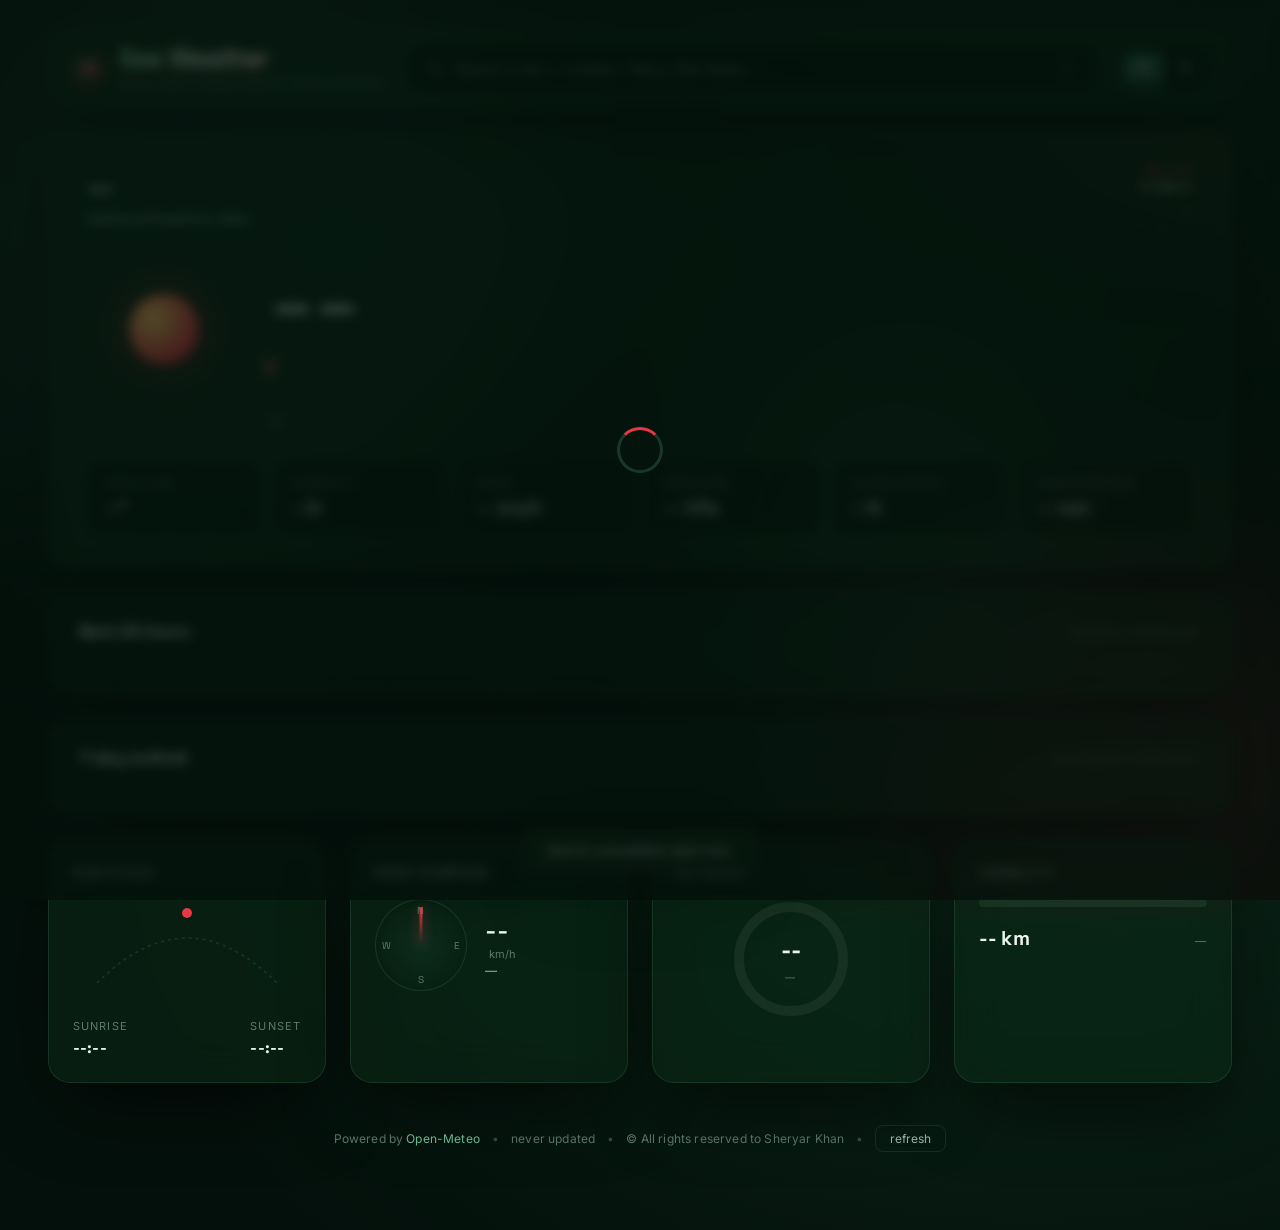
<file: index.html>
<!DOCTYPE html>
<html lang="en">
<head>
  <meta charset="UTF-8" />
  <meta name="viewport" content="width=device-width, initial-scale=1.0" />
  <meta name="description" content="Real-time weather updates with a premium, modern interface." />
  <title>See Weather</title>
  <link rel="preconnect" href="https://fonts.googleapis.com" />
  <link rel="preconnect" href="https://fonts.gstatic.com" crossorigin />
  <link href="https://fonts.googleapis.com/css2?family=Inter:wght@300;400;500;600;700;800&family=Space+Grotesk:wght@400;500;600;700&display=swap" rel="stylesheet" />
  <link rel="stylesheet" href="styles.css" />
  <link rel="icon" href="data:image/svg+xml,<svg xmlns='http://www.w3.org/2000/svg' viewBox='0 0 100 100'><circle cx='50' cy='50' r='45' fill='%230d2818'/><path d='M50 20a18 18 0 0 1 18 18 14 14 0 0 1-2 28H32a14 14 0 0 1-2-28 18 18 0 0 1 20-18z' fill='%23e63946'/></svg>" />
</head>
<body>
  <div class="aurora">
    <span class="aurora__blob aurora__blob--green"></span>
    <span class="aurora__blob aurora__blob--red"></span>
    <span class="aurora__blob aurora__blob--teal"></span>
  </div>
  <div class="grain"></div>

  <div class="app">
    <header class="topbar">
      <div class="brand">
        <div class="brand__mark" aria-hidden="true">
          <svg viewBox="0 0 32 32" width="34" height="34">
            <defs>
              <linearGradient id="g" x1="0" y1="0" x2="1" y2="1">
                <stop offset="0" stop-color="#2d6a4f"/>
                <stop offset="1" stop-color="#e63946"/>
              </linearGradient>
            </defs>
            <circle cx="16" cy="16" r="15" fill="none" stroke="url(#g)" stroke-width="1.5"/>
            <path d="M16 7a6 6 0 0 1 6 6 4.5 4.5 0 0 1-1 9H11a4.5 4.5 0 0 1-1-9 6 6 0 0 1 6-6z" fill="url(#g)"/>
          </svg>
        </div>
        <div class="brand__text">
          <h1>See Weather</h1>
          <span>real-time atmospheric intelligence</span>
        </div>
      </div>

      <div class="search">
        <svg class="search__icon" viewBox="0 0 24 24" width="18" height="18" aria-hidden="true">
          <circle cx="11" cy="11" r="7" fill="none" stroke="currentColor" stroke-width="1.8"/>
          <path d="M21 21l-4.3-4.3" stroke="currentColor" stroke-width="1.8" stroke-linecap="round" fill="none"/>
        </svg>
        <input id="search-input" type="text" placeholder="Search a city — London, Tokyo, São Paulo…" autocomplete="off" spellcheck="false" />
        <ul id="search-results" class="search__results" role="listbox" hidden></ul>
        <kbd>⏎</kbd>
      </div>

      <div class="unit-toggle" role="group" aria-label="Temperature unit">
        <button id="unit-c" class="is-active" aria-pressed="true">°C</button>
        <button id="unit-f" aria-pressed="false">°F</button>
      </div>
    </header>

    <main class="content">
      <section class="hero glass" id="hero">
        <div class="hero__meta">
          <div class="hero__location">
            <h2 id="city-name">—</h2>
            <p id="city-region">loading atmospheric data…</p>
          </div>
          <div class="hero__time">
            <span id="local-time">--:--</span>
            <small id="local-date">—</small>
          </div>
        </div>

        <div class="hero__stage">
          <div class="hero__icon" id="hero-icon">
            <div class="weather-glyph" data-w="0"></div>
          </div>
          <div class="hero__temp">
            <span id="hero-temp">--</span><sup>°</sup>
            <p id="hero-condition">—</p>
          </div>
        </div>

        <div class="hero__stats">
          <div class="stat"><span>Feels like</span><strong id="stat-feels">--°</strong></div>
          <div class="stat"><span>Humidity</span><strong id="stat-humidity">--%</strong></div>
          <div class="stat"><span>Wind</span><strong id="stat-wind">-- km/h</strong></div>
          <div class="stat"><span>Pressure</span><strong id="stat-pressure">-- hPa</strong></div>
          <div class="stat"><span>Cloud cover</span><strong id="stat-cloud">--%</strong></div>
          <div class="stat"><span>Precipitation</span><strong id="stat-precip">-- mm</strong></div>
        </div>

        <div class="hero__pulse" aria-hidden="true">
          <span class="dot"></span> LIVE
        </div>
      </section>

      <section class="panel glass">
        <header class="panel__head">
          <h3>Next 24 hours</h3>
          <span class="panel__hint">hourly forecast</span>
        </header>
        <div class="hourly" id="hourly-track"></div>
      </section>

      <section class="panel glass">
        <header class="panel__head">
          <h3>7-day outlook</h3>
          <span class="panel__hint">extended forecast</span>
        </header>
        <div class="daily" id="daily-list"></div>
      </section>

      <section class="grid">
        <article class="card glass card--sun">
          <h4>Sun cycle</h4>
          <div class="sun-arc">
            <svg viewBox="0 0 200 90" width="100%" height="90" aria-hidden="true">
              <path d="M10 80 Q100 -10 190 80" fill="none" stroke="rgba(45,106,79,0.35)" stroke-width="1.5" stroke-dasharray="3 4"/>
              <circle id="sun-dot" cx="100" cy="10" r="5" fill="#e63946"/>
            </svg>
          </div>
          <div class="sun-times">
            <div><small>Sunrise</small><strong id="sun-rise">--:--</strong></div>
            <div><small>Sunset</small><strong id="sun-set">--:--</strong></div>
          </div>
        </article>

        <article class="card glass card--wind">
          <h4>Wind compass</h4>
          <div class="compass">
            <div class="compass__rose">
              <span class="n">N</span><span class="e">E</span><span class="s">S</span><span class="w">W</span>
              <div class="compass__needle" id="wind-needle"></div>
            </div>
            <div class="compass__data">
              <strong id="wind-speed">--</strong><small>km/h</small>
              <p id="wind-dir">—</p>
            </div>
          </div>
        </article>

        <article class="card glass card--uv">
          <h4>UV index</h4>
          <div class="uv-ring">
            <svg viewBox="0 0 120 120" width="120" height="120" aria-hidden="true">
              <circle cx="60" cy="60" r="52" fill="none" stroke="rgba(255,255,255,0.06)" stroke-width="10"/>
              <circle id="uv-arc" cx="60" cy="60" r="52" fill="none" stroke="#e63946" stroke-width="10" stroke-linecap="round" stroke-dasharray="327" stroke-dashoffset="327" transform="rotate(-90 60 60)"/>
            </svg>
            <div class="uv-value"><strong id="uv-num">--</strong><small id="uv-label">—</small></div>
          </div>
        </article>

        <article class="card glass card--vis">
          <h4>Visibility</h4>
          <div class="vis-bar"><div class="vis-fill" id="vis-fill"></div></div>
          <div class="vis-meta">
            <strong id="vis-value">-- km</strong>
            <small id="vis-label">—</small>
          </div>
        </article>
      </section>
    </main>

    <footer class="foot">
      <span>Powered by <a href="https://open-meteo.com" target="_blank" rel="noopener">Open-Meteo</a></span>
      <span class="foot__sep">•</span>
      <span id="last-updated">never updated</span>
      <span class="foot__sep">•</span>
      <span>© All rights reserved to Sheryar Khan</span>
      <span class="foot__sep">•</span>
      <button id="refresh-btn" class="foot__refresh">refresh</button>
    </footer>
  </div>

  <div class="toast" id="toast" hidden></div>
  <div class="loader" id="loader" hidden><span></span></div>

  <script src="script.js"></script>
</body>
</html>
</file>
<file: styles.css>
:root {
  --bg-0: #04100b;
  --bg-1: #061a11;
  --bg-2: #0a2417;
  --green-900: #0d2818;
  --green-700: #1b4332;
  --green-500: #2d6a4f;
  --green-400: #40916c;
  --green-300: #74c69d;
  --red-600: #c1121f;
  --red-500: #e63946;
  --red-400: #f25c5c;
  --ink: #eaf3ee;
  --ink-dim: #9fb8ac;
  --ink-faint: #5e7a6c;
  --glass: rgba(13, 40, 24, 0.55);
  --glass-brd: rgba(116, 198, 157, 0.14);
  --glass-brd-hot: rgba(230, 57, 70, 0.22);
  --shadow: 0 30px 80px -20px rgba(0, 0, 0, 0.7);
  --radius: 22px;
  --ease: cubic-bezier(0.22, 1, 0.36, 1);
}

* { margin: 0; padding: 0; box-sizing: border-box; }

html, body { height: 100%; }

body {
  font-family: 'Inter', system-ui, sans-serif;
  background: radial-gradient(120% 120% at 80% -10%, var(--bg-2), var(--bg-0) 60%);
  color: var(--ink);
  min-height: 100vh;
  overflow-x: hidden;
  -webkit-font-smoothing: antialiased;
  letter-spacing: 0.01em;
}

/* ---------- Ambient background ---------- */
.aurora { position: fixed; inset: 0; z-index: 0; overflow: hidden; pointer-events: none; }
.aurora__blob {
  position: absolute; border-radius: 50%; filter: blur(90px); opacity: 0.55;
  animation: drift 22s var(--ease) infinite alternate;
}
.aurora__blob--green { width: 50vw; height: 50vw; background: #1b4332; top: -10%; left: -8%; }
.aurora__blob--red   { width: 38vw; height: 38vw; background: #6a1a22; bottom: -12%; right: -6%; animation-delay: -6s; opacity: 0.45; }
.aurora__blob--teal  { width: 30vw; height: 30vw; background: #2d6a4f; top: 40%; left: 55%; animation-delay: -12s; opacity: 0.3; }

@keyframes drift {
  0%   { transform: translate(0,0) scale(1); }
  50%  { transform: translate(6vw, 4vh) scale(1.15); }
  100% { transform: translate(-4vw, -3vh) scale(0.95); }
}

.grain {
  position: fixed; inset: 0; z-index: 1; pointer-events: none; opacity: 0.04;
  background-image: url("data:image/svg+xml,%3Csvg xmlns='http://www.w3.org/2000/svg' width='160' height='160'%3E%3Cfilter id='n'%3E%3CfeTurbulence type='fractalNoise' baseFrequency='0.85' numOctaves='3'/%3E%3C/filter%3E%3Crect width='100%25' height='100%25' filter='url(%23n)'/%3E%3C/svg%3E");
}

/* ---------- Layout ---------- */
.app {
  position: relative; z-index: 2;
  max-width: 1240px; margin: 0 auto; padding: 28px 28px 60px;
  display: flex; flex-direction: column; gap: 24px;
}

.glass {
  background: var(--glass);
  backdrop-filter: blur(22px) saturate(140%);
  -webkit-backdrop-filter: blur(22px) saturate(140%);
  border: 1px solid var(--glass-brd);
  border-radius: var(--radius);
  box-shadow: var(--shadow);
}

/* ---------- Top bar ---------- */
.topbar {
  display: grid; grid-template-columns: auto 1fr auto; align-items: center; gap: 24px;
  padding: 16px 22px;
  background: var(--glass);
  backdrop-filter: blur(22px) saturate(140%);
  -webkit-backdrop-filter: blur(22px) saturate(140%);
  border: 1px solid var(--glass-brd);
  border-radius: var(--radius);
  box-shadow: var(--shadow);
}

.brand { display: flex; align-items: center; gap: 14px; }
.brand__mark { display: grid; place-items: center; filter: drop-shadow(0 4px 12px rgba(230,57,70,0.25)); }
.brand__text h1 {
  font-family: 'Space Grotesk', sans-serif; font-size: 26px; font-weight: 800;
  letter-spacing: -0.03em; line-height: 1;
  background: linear-gradient(135deg, var(--green-300) 0%, var(--ink) 45%, var(--red-400) 100%);
  -webkit-background-clip: text; background-clip: text; color: transparent;
  filter: drop-shadow(0 2px 12px rgba(230,57,70,0.35));
  position: relative;
}
.brand__text h1::after {
  content: ''; position: absolute; inset: 0; border-radius: inherit;
  background: linear-gradient(90deg, transparent 0%, rgba(255,255,255,0.25) 50%, transparent 100%);
  opacity: 0; animation: shimmer 3s linear infinite;
}
@keyframes shimmer { 0%{transform:translateX(-100%);opacity:0;} 20%{opacity:1;} 100%{transform:translateX(100%);opacity:0;} }
.brand__text span { font-size: 11px; color: var(--ink-faint); letter-spacing: 0.12em; text-transform: uppercase; }

.search {
  position: relative; display: flex; align-items: center; gap: 10px;
  background: rgba(4, 16, 11, 0.55); border: 1px solid var(--glass-brd);
  border-radius: 14px; padding: 11px 16px; transition: border-color 0.3s, box-shadow 0.3s;
}
.search:focus-within { border-color: var(--glass-brd-hot); box-shadow: 0 0 0 4px rgba(230,57,70,0.08); }
.search__icon { color: var(--ink-faint); flex-shrink: 0; }
.search input {
  flex: 1; background: none; border: none; outline: none; color: var(--ink);
  font-family: inherit; font-size: 14px; letter-spacing: 0.02em;
}
.search input::placeholder { color: var(--ink-faint); }
.search kbd {
  font-family: 'Space Grotesk', monospace; font-size: 11px; color: var(--ink-faint);
  border: 1px solid var(--glass-brd); border-radius: 6px; padding: 2px 7px;
}
.search__results {
  position: absolute; top: calc(100% + 8px); left: 0; right: 0; z-index: 50;
  list-style: none; padding: 8px; margin: 0;
  background: rgba(6, 26, 17, 0.92); backdrop-filter: blur(20px);
  border: 1px solid var(--glass-brd); border-radius: 14px; box-shadow: var(--shadow);
  max-height: 320px; overflow-y: auto;
}
.search__results li {
  padding: 11px 14px; border-radius: 10px; cursor: pointer; display: flex;
  justify-content: space-between; align-items: baseline; gap: 12px;
  transition: background 0.2s;
}
.search__results li:hover, .search__results li.is-active { background: rgba(45,106,79,0.22); }
.search__results li strong { font-weight: 600; font-size: 14px; }
.search__results li small { color: var(--ink-faint); font-size: 12px; }

.unit-toggle {
  display: flex; background: rgba(4,16,11,0.55); border: 1px solid var(--glass-brd);
  border-radius: 12px; padding: 3px;
}
.unit-toggle button {
  background: none; border: none; cursor: pointer; color: var(--ink-dim);
  font-family: 'Space Grotesk', sans-serif; font-size: 13px; font-weight: 600;
  padding: 7px 14px; border-radius: 9px; transition: all 0.25s var(--ease);
}
.unit-toggle button.is-active { background: linear-gradient(135deg, var(--green-500), var(--green-700)); color: var(--ink); box-shadow: 0 4px 14px rgba(45,106,79,0.35); }

/* ---------- Hero ---------- */
.content { display: flex; flex-direction: column; gap: 24px; }

.hero { position: relative; padding: 34px 38px; overflow: hidden; }
.hero::before {
  content: ''; position: absolute; inset: 0; opacity: 0.5; pointer-events: none;
  background: radial-gradient(60% 80% at 100% 0%, rgba(230,57,70,0.10), transparent 60%),
              radial-gradient(50% 70% at 0% 100%, rgba(45,106,79,0.18), transparent 60%);
}
.hero__meta { display: flex; justify-content: space-between; align-items: flex-start; position: relative; }
.hero__location h2 { font-family: 'Space Grotesk', sans-serif; font-size: 30px; font-weight: 600; letter-spacing: -0.02em; }
.hero__location p { color: var(--ink-dim); font-size: 13px; margin-top: 4px; }
.hero__time { text-align: right; }
.hero__time span { font-family: 'Space Grotesk', sans-serif; font-size: 26px; font-weight: 500; letter-spacing: -0.01em; }
.hero__time small { display: block; color: var(--ink-faint); font-size: 12px; margin-top: 2px; text-transform: capitalize; }

.hero__stage { display: flex; align-items: center; gap: 30px; margin: 26px 0 30px; position: relative; }
.hero__icon { flex-shrink: 0; width: 150px; height: 150px; display: grid; place-items: center; }
.hero__temp { display: flex; flex-direction: column; }
.hero__temp span { font-family: 'Space Grotesk', sans-serif; font-size: 108px; font-weight: 300; line-height: 0.9; letter-spacing: -0.05em; }
.hero__temp sup { font-size: 44px; font-weight: 300; color: var(--red-400); vertical-align: super; margin-left: -6px; }
.hero__temp p { font-size: 17px; color: var(--ink-dim); margin-top: 8px; letter-spacing: 0.04em; }

.hero__stats { display: grid; grid-template-columns: repeat(6, 1fr); gap: 14px; position: relative; }
.stat {
  background: rgba(4,16,11,0.4); border: 1px solid rgba(116,198,157,0.08);
  border-radius: 14px; padding: 14px 16px; transition: transform 0.3s var(--ease), border-color 0.3s;
}
.stat:hover { transform: translateY(-3px); border-color: var(--glass-brd-hot); }
.stat span { display: block; font-size: 11px; color: var(--ink-faint); text-transform: uppercase; letter-spacing: 0.1em; margin-bottom: 6px; }
.stat strong { font-family: 'Space Grotesk', sans-serif; font-size: 18px; font-weight: 500; }

.hero__pulse {
  position: absolute; top: 30px; right: 38px; display: flex; align-items: center; gap: 7px;
  font-family: 'Space Grotesk', monospace; font-size: 11px; letter-spacing: 0.18em; color: var(--red-400);
}
.hero__pulse .dot { width: 7px; height: 7px; border-radius: 50%; background: var(--red-500); box-shadow: 0 0 0 0 rgba(230,57,70,0.6); animation: pulse 2s infinite; }
@keyframes pulse { 0%{box-shadow:0 0 0 0 rgba(230,57,70,0.55);} 70%{box-shadow:0 0 0 10px rgba(230,57,70,0);} 100%{box-shadow:0 0 0 0 rgba(230,57,70,0);} }

/* ---------- Weather glyphs (pure CSS) ---------- */
.weather-glyph { width: 100%; height: 100%; position: relative; }
.weather-glyph::before, .weather-glyph::after { content: ''; position: absolute; }

.weather-glyph[data-w="0"]::before,
.weather-glyph[data-w="1"]::before {
  width: 70px; height: 70px; border-radius: 50%; top: 18%; left: 28%;
  background: radial-gradient(circle at 35% 35%, #ffd36e, #e63946 70%);
  box-shadow: 0 0 60px rgba(230,57,70,0.45); animation: spin 30s linear infinite;
}
.weather-glyph[data-w="1"]::after { width: 90px; height: 36px; border-radius: 40px; bottom: 22%; right: 8%; background: rgba(116,198,157,0.18); box-shadow: 0 0 30px rgba(116,198,157,0.2); }

.weather-glyph[data-w="2"]::before { width: 64px; height: 64px; border-radius: 50%; top: 16%; left: 30%; background: radial-gradient(circle at 35% 35%, #ffd36e, #e63946 70%); box-shadow: 0 0 40px rgba(230,57,70,0.35); }
.weather-glyph[data-w="2"]::after { width: 96px; height: 40px; border-radius: 40px; bottom: 20%; right: 6%; background: rgba(116,198,157,0.28); box-shadow: -20px -12px 0 -6px rgba(116,198,157,0.22), 18px -10px 0 -8px rgba(116,198,157,0.2); }

.weather-glyph[data-w="3"]::before { width: 110px; height: 46px; border-radius: 40px; top: 38%; left: 14%; background: rgba(116,198,157,0.3); box-shadow: -22px -14px 0 -8px rgba(116,198,157,0.25), 24px -12px 0 -10px rgba(116,198,157,0.22); }

.weather-glyph[data-w="rain"]::before { width: 110px; height: 42px; border-radius: 40px; top: 28%; left: 14%; background: rgba(116,198,157,0.3); }
.weather-glyph[data-w="rain"]::after { width: 3px; height: 18px; bottom: 14%; left: 30%; background: linear-gradient(#74c69d, transparent); border-radius: 2px; box-shadow: 22px 2px 0 -1px #74c69d, 44px -2px 0 -1px #74c69d, 66px 3px 0 -1px #74c69d; animation: fall 1.2s linear infinite; }

.weather-glyph[data-w="snow"]::before { width: 110px; height: 42px; border-radius: 40px; top: 28%; left: 14%; background: rgba(116,198,157,0.3); }
.weather-glyph[data-w="snow"]::after { width: 8px; height: 8px; bottom: 16%; left: 32%; background: #eaf3ee; border-radius: 50%; box-shadow: 24px 4px 0 #eaf3ee, 48px -2px 0 #eaf3ee, 70px 5px 0 #eaf3ee; animation: fall 2.4s linear infinite; opacity: 0.85; }

.weather-glyph[data-w="storm"]::before { width: 100px; height: 40px; border-radius: 40px; top: 26%; left: 18%; background: rgba(45,106,79,0.4); }
.weather-glyph[data-w="storm"]::after { width: 0; height: 0; bottom: 12%; left: 44%; border-left: 12px solid transparent; border-right: 12px solid transparent; border-top: 30px solid var(--red-500); filter: drop-shadow(0 0 14px rgba(230,57,70,0.7)); animation: flash 2s ease-in-out infinite; }

.weather-glyph[data-w="fog"]::before { width: 100px; height: 6px; border-radius: 6px; top: 32%; left: 16%; background: rgba(158,184,172,0.4); box-shadow: 0 18px 0 -1px rgba(158,184,172,0.35), 0 36px 0 -2px rgba(158,184,172,0.3), 0 54px 0 -3px rgba(158,184,172,0.25); }

@keyframes spin { to { transform: rotate(360deg); } }
@keyframes fall { 0%{transform:translateY(-6px);opacity:0;} 20%{opacity:1;} 100%{transform:translateY(22px);opacity:0;} }
@keyframes flash { 0%,90%,100%{opacity:1;} 45%{opacity:0.3;} 50%{opacity:1;} }

/* ---------- Panels ---------- */
.panel { padding: 26px 30px; }
.panel__head { display: flex; align-items: baseline; justify-content: space-between; margin-bottom: 20px; }
.panel__head h3 { font-family: 'Space Grotesk', sans-serif; font-size: 17px; font-weight: 600; letter-spacing: -0.01em; }
.panel__hint { font-size: 11px; color: var(--ink-faint); text-transform: uppercase; letter-spacing: 0.14em; }

.hourly { display: flex; gap: 12px; overflow-x: auto; padding-bottom: 6px; scrollbar-width: thin; scrollbar-color: var(--green-700) transparent; }
.hourly::-webkit-scrollbar { height: 6px; }
.hourly::-webkit-scrollbar-thumb { background: var(--green-700); border-radius: 6px; }
.hour {
  flex: 0 0 78px; display: flex; flex-direction: column; align-items: center; gap: 10px;
  padding: 16px 8px; border-radius: 16px; background: rgba(4,16,11,0.35);
  border: 1px solid rgba(116,198,157,0.06); transition: all 0.3s var(--ease);
}
.hour:hover { background: rgba(45,106,79,0.18); border-color: var(--glass-brd-hot); transform: translateY(-4px); }
.hour.is-now { background: linear-gradient(160deg, rgba(45,106,79,0.3), rgba(230,57,70,0.12)); border-color: var(--glass-brd-hot); }
.hour time { font-size: 12px; color: var(--ink-dim); font-family: 'Space Grotesk', monospace; }
.hour .h-icon { width: 34px; height: 34px; }
.hour .h-temp { font-family: 'Space Grotesk', sans-serif; font-size: 15px; font-weight: 600; }
.hour .h-precip { font-size: 10px; color: var(--green-300); height: 12px; }

.daily { display: flex; flex-direction: column; gap: 4px; }
.day {
  display: grid; grid-template-columns: 90px 40px 1fr 70px; align-items: center; gap: 18px;
  padding: 14px 8px; border-radius: 14px; transition: background 0.25s;
}
.day:hover { background: rgba(45,106,79,0.14); }
.day__name { font-size: 14px; font-weight: 500; }
.day__name small { display: block; color: var(--ink-faint); font-size: 11px; font-weight: 400; }
.day__icon { width: 32px; height: 32px; }
.day__bar { position: relative; height: 6px; border-radius: 6px; background: rgba(116,198,157,0.1); overflow: hidden; }
.day__bar span { position: absolute; top: 0; height: 100%; border-radius: 6px; background: linear-gradient(90deg, var(--green-400), #ffd36e 50%, var(--red-500)); }
.day__temps { display: flex; gap: 10px; justify-content: flex-end; font-family: 'Space Grotesk', sans-serif; font-size: 14px; }
.day__temps .max { font-weight: 600; }
.day__temps .min { color: var(--ink-faint); }

/* ---------- Detail grid ---------- */
.grid { display: grid; grid-template-columns: repeat(4, 1fr); gap: 24px; }
.card { padding: 24px; display: flex; flex-direction: column; gap: 18px; }
.card h4 { font-family: 'Space Grotesk', sans-serif; font-size: 13px; font-weight: 500; color: var(--ink-dim); text-transform: uppercase; letter-spacing: 0.12em; }

/* Sun card */
.sun-arc { margin: 4px 0; }
.sun-times { display: flex; justify-content: space-between; }
.sun-times small { display: block; color: var(--ink-faint); font-size: 11px; text-transform: uppercase; letter-spacing: 0.1em; margin-bottom: 4px; }
.sun-times strong { font-family: 'Space Grotesk', monospace; font-size: 16px; }

/* Wind compass */
.compass { display: flex; align-items: center; gap: 18px; }
.compass__rose { position: relative; width: 92px; height: 92px; border-radius: 50%; border: 1px solid var(--glass-brd); background: radial-gradient(circle, rgba(45,106,79,0.18), transparent 70%); flex-shrink: 0; }
.compass__rose span { position: absolute; font-size: 10px; color: var(--ink-faint); font-family: 'Space Grotesk', monospace; }
.compass__rose .n { top: 4px; left: 50%; transform: translateX(-50%); }
.compass__rose .s { bottom: 4px; left: 50%; transform: translateX(-50%); }
.compass__rose .e { right: 6px; top: 50%; transform: translateY(-50%); }
.compass__rose .w { left: 6px; top: 50%; transform: translateY(-50%); }
.compass__needle { position: absolute; top: 50%; left: 50%; width: 3px; height: 38px; transform-origin: 50% 100%; transform: translate(-50%,-100%) rotate(0deg); background: linear-gradient(var(--red-500), transparent); border-radius: 3px; transition: transform 0.8s var(--ease); box-shadow: 0 0 12px rgba(230,57,70,0.5); }
.compass__data { display: flex; flex-direction: column; }
.compass__data strong { font-family: 'Space Grotesk', sans-serif; font-size: 26px; font-weight: 500; }
.compass__data small { color: var(--ink-faint); font-size: 11px; margin-left: 4px; }
.compass__data p { color: var(--ink-dim); font-size: 12px; margin-top: 2px; }

/* UV ring */
.uv-ring { position: relative; display: grid; place-items: center; align-self: center; margin: 0 auto; }
.uv-value { position: absolute; text-align: center; }
.uv-value strong { display: block; font-family: 'Space Grotesk', sans-serif; font-size: 24px; }
.uv-value small { color: var(--ink-faint); font-size: 10px; text-transform: uppercase; letter-spacing: 0.1em; }

/* Visibility */
.vis-bar { height: 8px; border-radius: 8px; background: rgba(116,198,157,0.1); overflow: hidden; }
.vis-fill { height: 100%; width: 0; border-radius: 8px; background: linear-gradient(90deg, var(--red-500), var(--green-400)); transition: width 0.8s var(--ease); }
.vis-meta { display: flex; justify-content: space-between; align-items: baseline; }
.vis-meta strong { font-family: 'Space Grotesk', sans-serif; font-size: 20px; }
.vis-meta small { color: var(--ink-faint); font-size: 11px; text-transform: uppercase; letter-spacing: 0.1em; }

/* ---------- Footer ---------- */
.foot { display: flex; align-items: center; gap: 12px; justify-content: center; padding: 18px; color: var(--ink-faint); font-size: 12px; }
.foot a { color: var(--green-300); text-decoration: none; }
.foot a:hover { color: var(--red-400); }
.foot__sep { opacity: 0.5; }
.foot__refresh { background: none; border: 1px solid var(--glass-brd); color: var(--ink-dim); font-family: inherit; font-size: 12px; padding: 5px 14px; border-radius: 8px; cursor: pointer; transition: all 0.25s; }
.foot__refresh:hover { border-color: var(--glass-brd-hot); color: var(--red-400); }

/* ---------- Toast / Loader ---------- */
.toast {
  position: fixed; bottom: 28px; left: 50%; transform: translateX(-50%) translateY(20px); z-index: 100;
  background: rgba(13,40,24,0.95); backdrop-filter: blur(16px); border: 1px solid var(--glass-brd-hot);
  color: var(--ink); padding: 13px 22px; border-radius: 12px; font-size: 13px; box-shadow: var(--shadow);
  opacity: 0; transition: all 0.4s var(--ease); pointer-events: none;
}
.toast.is-show { opacity: 1; transform: translateX(-50%) translateY(0); }

.loader { position: fixed; inset: 0; z-index: 200; display: grid; place-items: center; background: rgba(4,16,11,0.7); backdrop-filter: blur(6px); }
.loader span { width: 46px; height: 46px; border-radius: 50%; border: 3px solid rgba(116,198,157,0.2); border-top-color: var(--red-500); animation: spin 0.9s linear infinite; }

/* ---------- Reveal animation ---------- */
.glass { animation: rise 0.7s var(--ease) both; }
.panel:nth-of-type(1) { animation-delay: 0.05s; }
.panel:nth-of-type(2) { animation-delay: 0.1s; }
.grid .card:nth-child(1) { animation-delay: 0.12s; }
.grid .card:nth-child(2) { animation-delay: 0.18s; }
.grid .card:nth-child(3) { animation-delay: 0.24s; }
.grid .card:nth-child(4) { animation-delay: 0.3s; }
@keyframes rise { from { opacity: 0; transform: translateY(18px); } to { opacity: 1; transform: translateY(0); } }

/* ---------- Responsive ---------- */
@media (max-width: 980px) {
  .topbar { grid-template-columns: 1fr; gap: 14px; }
  .brand { justify-content: center; }
  .unit-toggle { justify-self: center; }
  .hero__stats { grid-template-columns: repeat(3, 1fr); }
  .grid { grid-template-columns: repeat(2, 1fr); }
  .hero__temp span { font-size: 84px; }
}
@media (max-width: 560px) {
  .app { padding: 16px; }
  .hero { padding: 24px 22px; }
  .hero__stage { gap: 16px; }
  .hero__icon { width: 110px; height: 110px; }
  .hero__temp span { font-size: 64px; }
  .hero__stats { grid-template-columns: repeat(2, 1fr); }
  .grid { grid-template-columns: 1fr; }
  .day { grid-template-columns: 70px 32px 1fr 60px; gap: 10px; }
}
</file>
